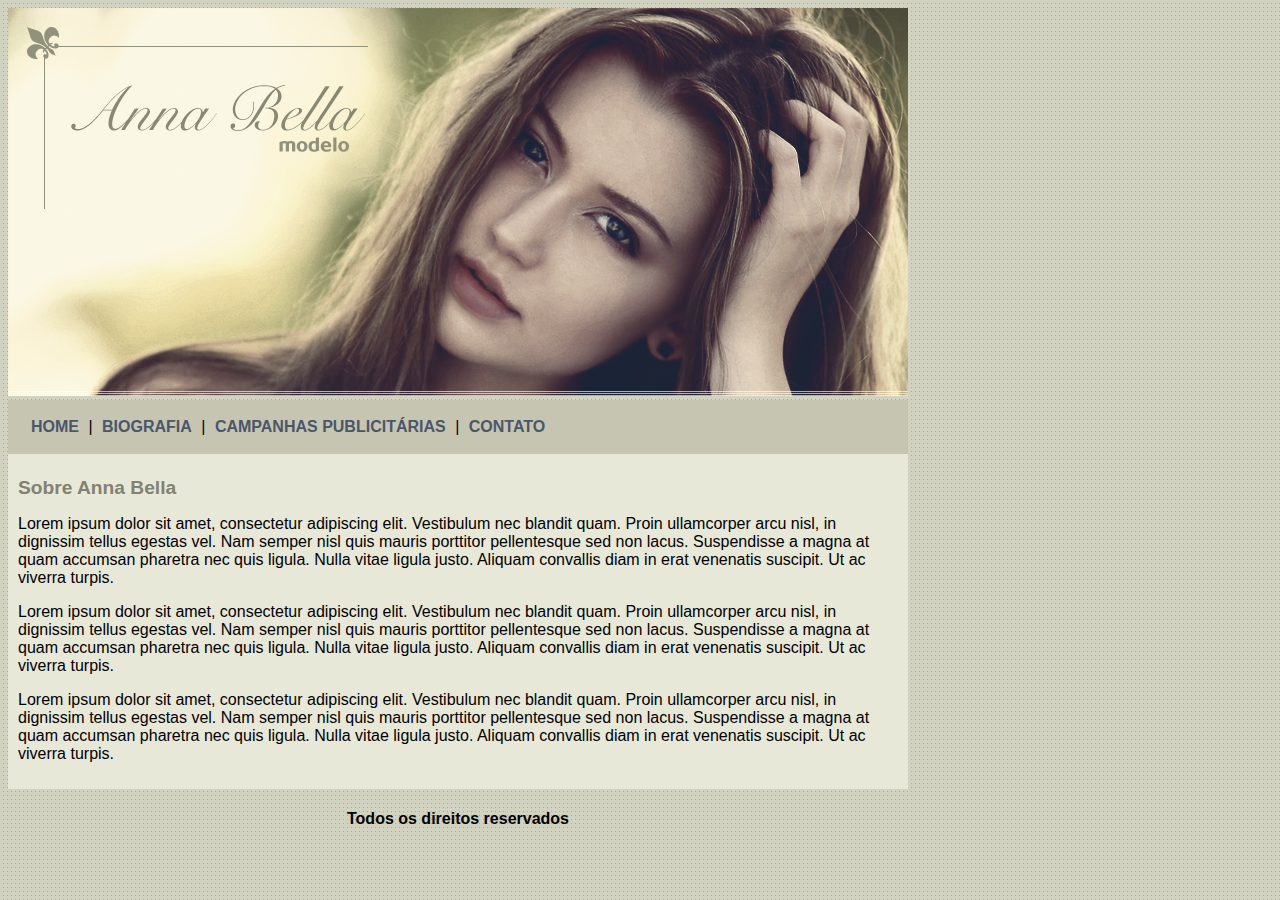
<file: index.html>
<!DOCTYPE html>
<html lang="pt-br">
<head>
    <meta charset="UTF-8">
    <meta http-equiv="X-UA-Compatible" content="IE=edge">
    <meta name="viewport" content="width=device-width, initial-scale=1.0">

    <link rel="stylesheet" type="text/css" href="estilos.css">

    <title>Anna Bella Oficial</title>
</head>
<body>
    <div id="principal"> <!-- início div principal -->

        <img src="imagens/capa.png"> <!-- capa foto -->
        <div id="menu"> <!-- início menu -->
            <a href="index.html">HOME</a> |
            <a href="biografia.html">BIOGRAFIA</a> |
            <a href="campanhas-publicitarias.html">CAMPANHAS PUBLICITÁRIAS</a> |
            <a href="contato.html">CONTATO</a>
        </div> <!-- fim menu -->

        <div id="conteudo"> <!-- início conteúdo -->

            <h1>Sobre Anna Bella</h1>
            <p>
                Lorem ipsum dolor sit amet, consectetur adipiscing elit. 
                Vestibulum nec blandit quam. Proin ullamcorper arcu nisl, 
                in dignissim tellus egestas vel. Nam semper nisl quis mauris 
                porttitor pellentesque sed non lacus. Suspendisse a magna at 
                quam accumsan pharetra nec quis ligula. Nulla vitae ligula justo. 
                Aliquam convallis diam in erat venenatis suscipit. Ut ac viverra turpis.
            </p>
            <p>
                Lorem ipsum dolor sit amet, consectetur adipiscing elit. 
                Vestibulum nec blandit quam. Proin ullamcorper arcu nisl, 
                in dignissim tellus egestas vel. Nam semper nisl quis mauris 
                porttitor pellentesque sed non lacus. Suspendisse a magna at 
                quam accumsan pharetra nec quis ligula. Nulla vitae ligula justo. 
                Aliquam convallis diam in erat venenatis suscipit. Ut ac viverra turpis.
            </p>
            <p>
                Lorem ipsum dolor sit amet, consectetur adipiscing elit. 
                Vestibulum nec blandit quam. Proin ullamcorper arcu nisl, 
                in dignissim tellus egestas vel. Nam semper nisl quis mauris 
                porttitor pellentesque sed non lacus. Suspendisse a magna at 
                quam accumsan pharetra nec quis ligula. Nulla vitae ligula justo. 
                Aliquam convallis diam in erat venenatis suscipit. Ut ac viverra turpis.
            </p>

        </div> <!-- fim conteúdo -->

        <div>



        </div>

        <div id="rodape">
            <h4 class="centralizar">Todos os direitos reservados</h4>
        </div>


    </div> <!-- fim div principal -->

    
    
</body>
</html>
</file>
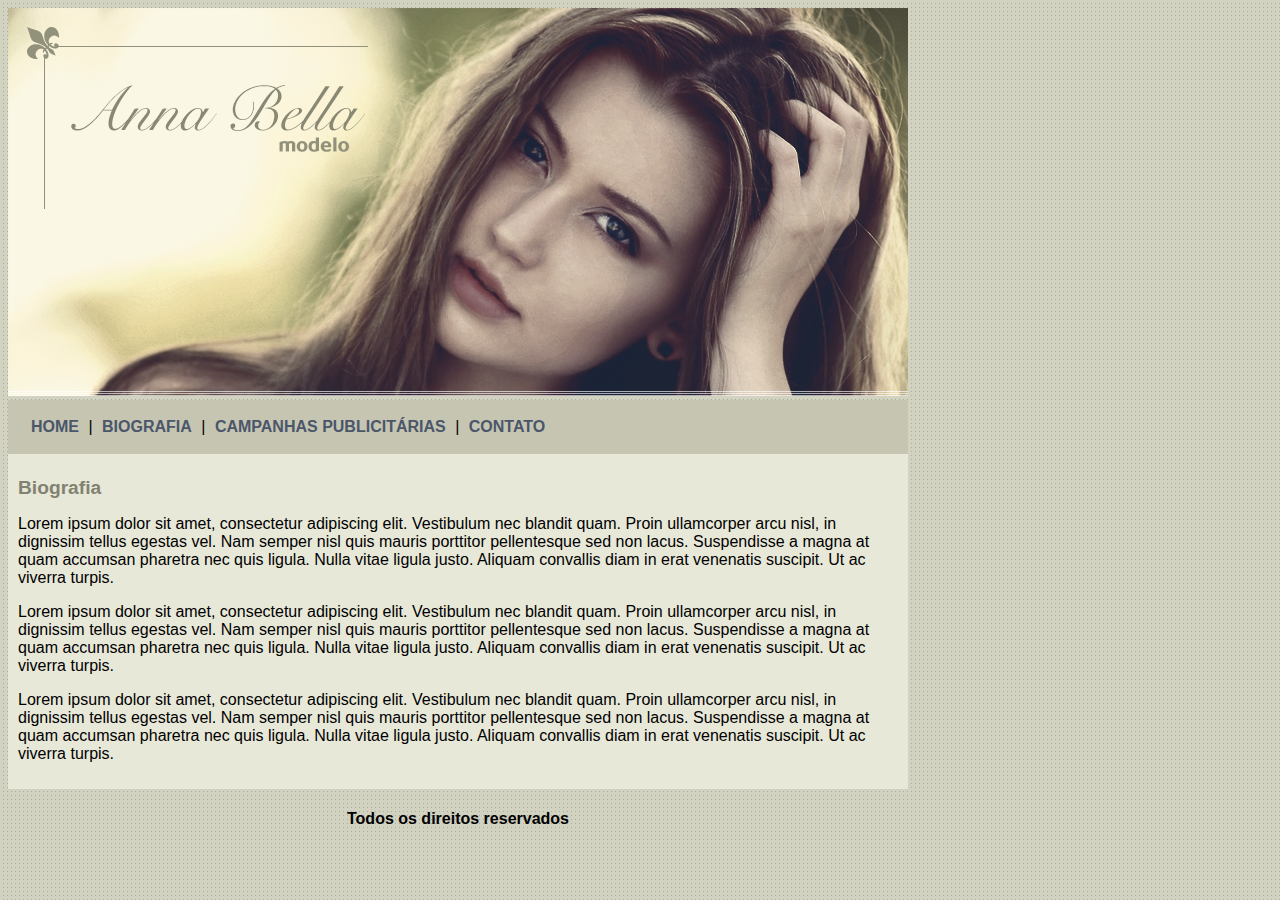
<file: biografia.html>
<!DOCTYPE html>
<html lang="pt-br">
<head>
    <meta charset="UTF-8">
    <meta http-equiv="X-UA-Compatible" content="IE=edge">
    <meta name="viewport" content="width=device-width, initial-scale=1.0">

    <link rel="stylesheet" type="text/css" href="estilos.css">

    <title>Anna Bella - Biografia</title>
</head>
<body>
    <div id="principal"> <!-- início div principal -->

        <img src="imagens/capa.png"> <!-- capa foto -->
        <div id="menu"> <!-- início menu -->
            <a href="index.html">HOME</a> |
            <a href="biografia.html">BIOGRAFIA</a> |
            <a href="campanhas-publicitarias.html">CAMPANHAS PUBLICITÁRIAS</a> |
            <a href="contato.html">CONTATO</a>
        </div> <!-- fim menu -->

        <div id="conteudo"> <!-- início conteúdo -->

            <h1>Biografia</h1>
            <p>
                Lorem ipsum dolor sit amet, consectetur adipiscing elit. 
                Vestibulum nec blandit quam. Proin ullamcorper arcu nisl, 
                in dignissim tellus egestas vel. Nam semper nisl quis mauris 
                porttitor pellentesque sed non lacus. Suspendisse a magna at 
                quam accumsan pharetra nec quis ligula. Nulla vitae ligula justo. 
                Aliquam convallis diam in erat venenatis suscipit. Ut ac viverra turpis.
            </p>
            <p>
                Lorem ipsum dolor sit amet, consectetur adipiscing elit. 
                Vestibulum nec blandit quam. Proin ullamcorper arcu nisl, 
                in dignissim tellus egestas vel. Nam semper nisl quis mauris 
                porttitor pellentesque sed non lacus. Suspendisse a magna at 
                quam accumsan pharetra nec quis ligula. Nulla vitae ligula justo. 
                Aliquam convallis diam in erat venenatis suscipit. Ut ac viverra turpis.
            </p>
            <p>
                Lorem ipsum dolor sit amet, consectetur adipiscing elit. 
                Vestibulum nec blandit quam. Proin ullamcorper arcu nisl, 
                in dignissim tellus egestas vel. Nam semper nisl quis mauris 
                porttitor pellentesque sed non lacus. Suspendisse a magna at 
                quam accumsan pharetra nec quis ligula. Nulla vitae ligula justo. 
                Aliquam convallis diam in erat venenatis suscipit. Ut ac viverra turpis.
            </p>

        </div> <!-- fim conteúdo -->

        <div>



        </div>

        <div id="rodape">
            <h4 class="centralizar">Todos os direitos reservados</h4>
        </div>


    </div> <!-- fim div principal -->

    
    
</body>
</html>
</file>
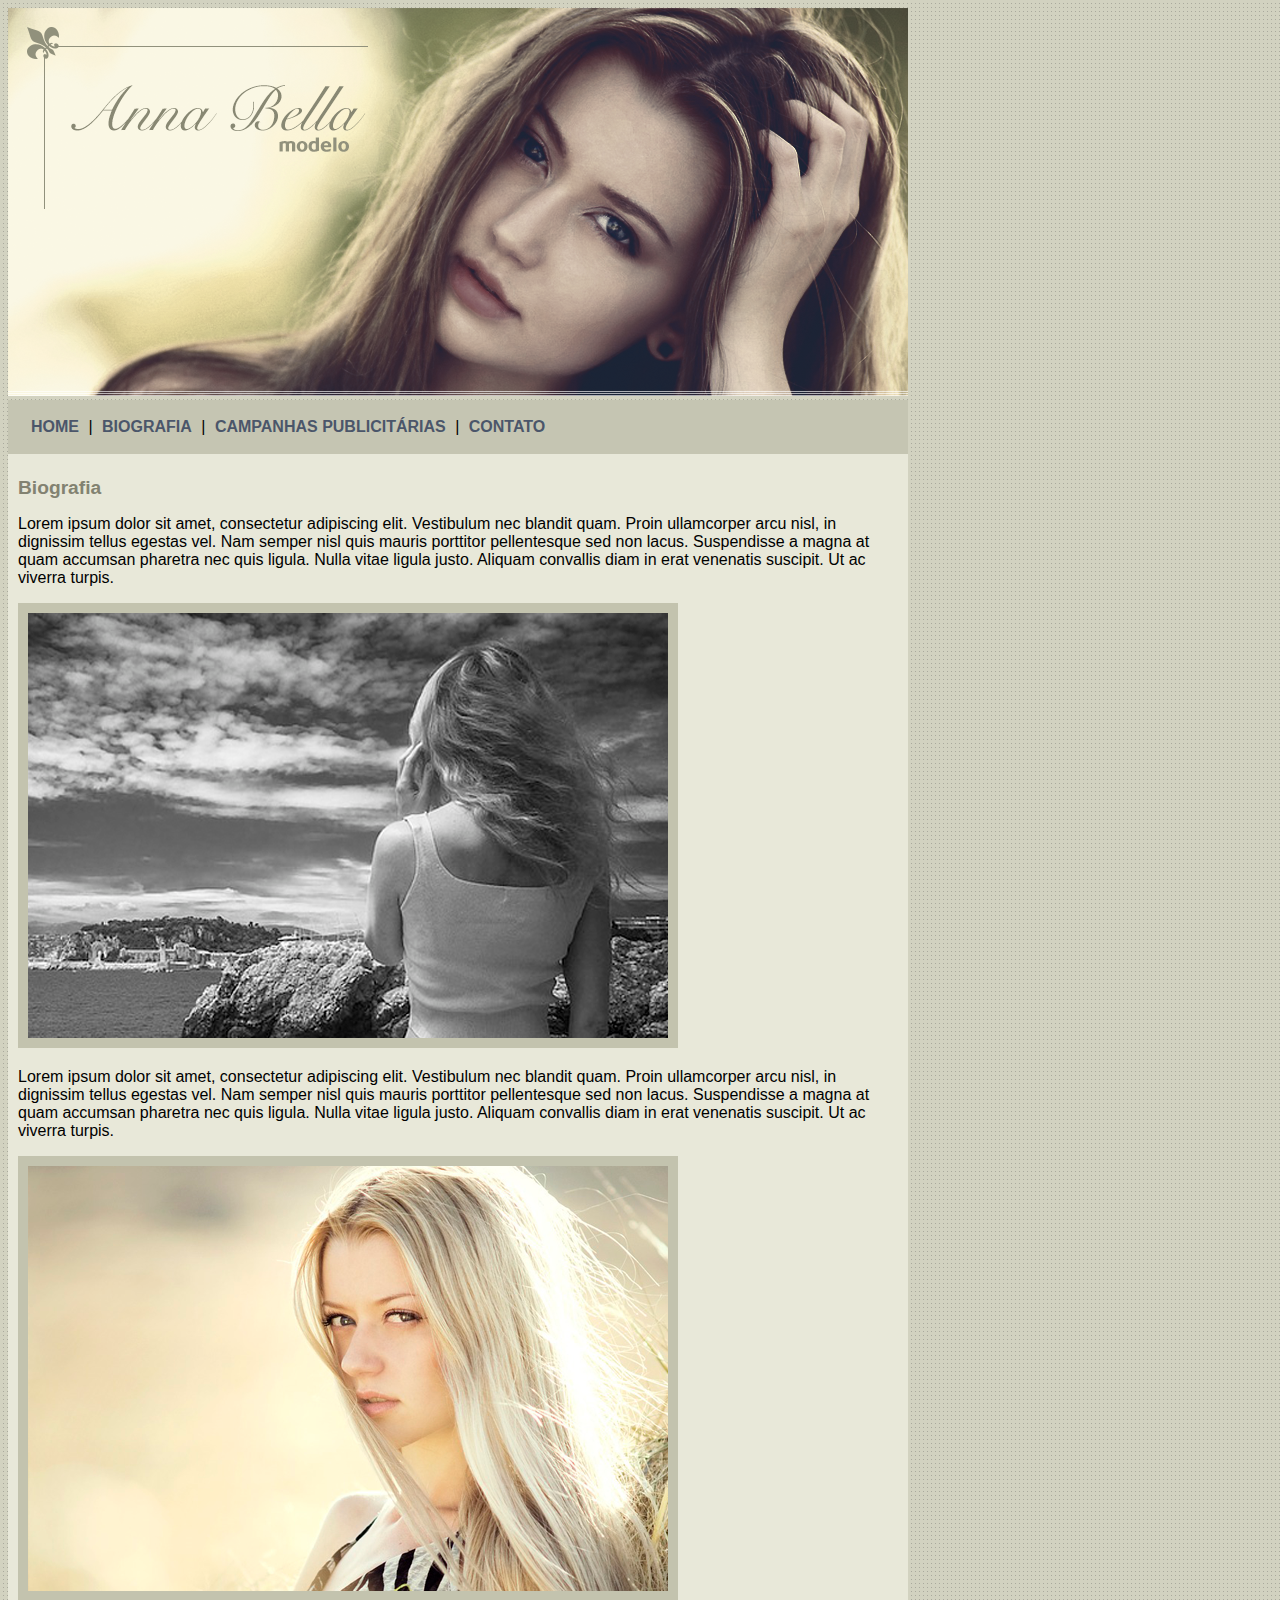
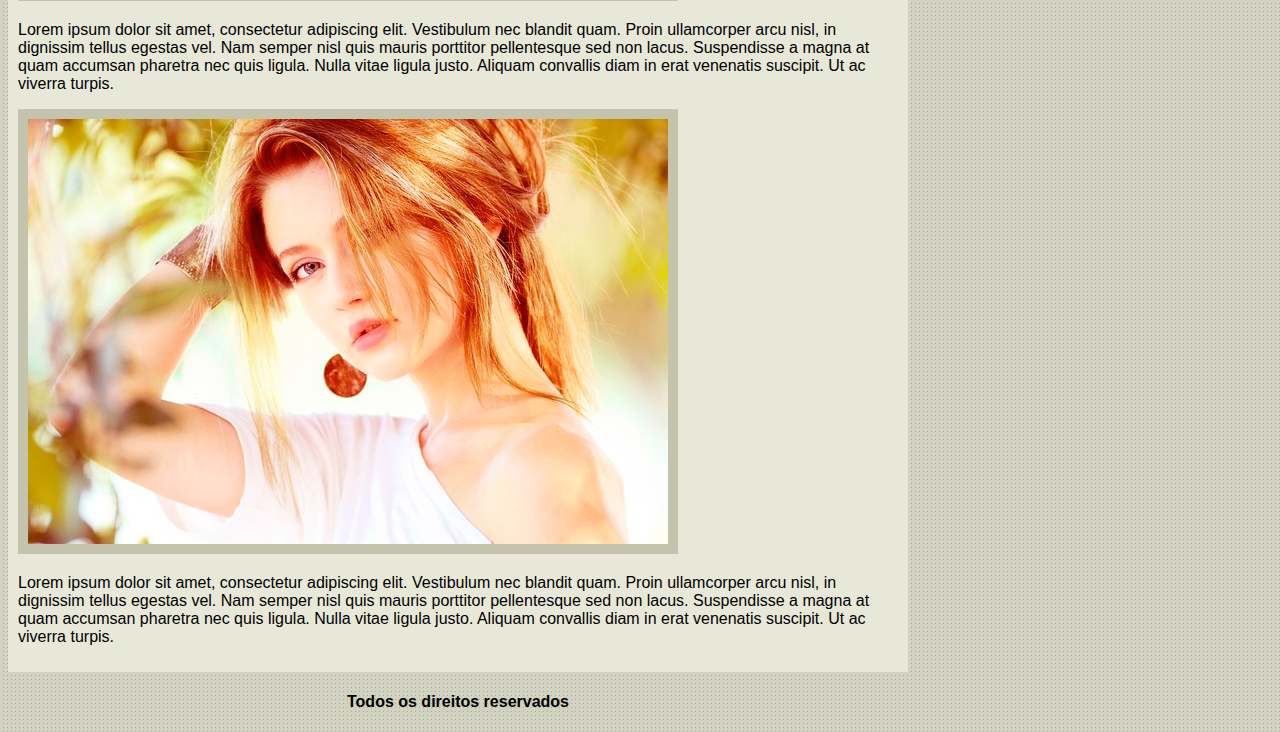
<file: campanhas-publicitarias.html>
<!DOCTYPE html>
<html lang="pt-br">
<head>
    <meta charset="UTF-8">
    <meta http-equiv="X-UA-Compatible" content="IE=edge">
    <meta name="viewport" content="width=device-width, initial-scale=1.0">

    <link rel="stylesheet" type="text/css" href="estilos.css">

    <title>Anna Bella - Campanhas Publicitárias</title>
</head>
<body>
    <div id="principal"> <!-- início div principal -->

        <img src="imagens/capa.png"> <!-- capa foto -->
        <div id="menu"> <!-- início menu -->
            <a href="index.html">HOME</a> |
            <a href="biografia.html">BIOGRAFIA</a> |
            <a href="campanhas-publicitarias.html">CAMPANHAS PUBLICITÁRIAS</a> |
            <a href="contato.html">CONTATO</a>
        </div> <!-- fim menu -->

        <div id="conteudo"> <!-- início conteúdo -->

            <h1>Biografia</h1>
            <p>
                Lorem ipsum dolor sit amet, consectetur adipiscing elit. 
                Vestibulum nec blandit quam. Proin ullamcorper arcu nisl, 
                in dignissim tellus egestas vel. Nam semper nisl quis mauris 
                porttitor pellentesque sed non lacus. Suspendisse a magna at 
                quam accumsan pharetra nec quis ligula. Nulla vitae ligula justo. 
                Aliquam convallis diam in erat venenatis suscipit. Ut ac viverra turpis.
            </p>

            <img src="imagens/foto1.png" class="img-campanha">

            <p>
                Lorem ipsum dolor sit amet, consectetur adipiscing elit. 
                Vestibulum nec blandit quam. Proin ullamcorper arcu nisl, 
                in dignissim tellus egestas vel. Nam semper nisl quis mauris 
                porttitor pellentesque sed non lacus. Suspendisse a magna at 
                quam accumsan pharetra nec quis ligula. Nulla vitae ligula justo. 
                Aliquam convallis diam in erat venenatis suscipit. Ut ac viverra turpis.
            </p>

            <img src="imagens/foto2.png" class="img-campanha">

            <p>
                Lorem ipsum dolor sit amet, consectetur adipiscing elit. 
                Vestibulum nec blandit quam. Proin ullamcorper arcu nisl, 
                in dignissim tellus egestas vel. Nam semper nisl quis mauris 
                porttitor pellentesque sed non lacus. Suspendisse a magna at 
                quam accumsan pharetra nec quis ligula. Nulla vitae ligula justo. 
                Aliquam convallis diam in erat venenatis suscipit. Ut ac viverra turpis.
            </p>

            <img src="imagens/foto3.png" class="img-campanha">

            <p>
                Lorem ipsum dolor sit amet, consectetur adipiscing elit. 
                Vestibulum nec blandit quam. Proin ullamcorper arcu nisl, 
                in dignissim tellus egestas vel. Nam semper nisl quis mauris 
                porttitor pellentesque sed non lacus. Suspendisse a magna at 
                quam accumsan pharetra nec quis ligula. Nulla vitae ligula justo. 
                Aliquam convallis diam in erat venenatis suscipit. Ut ac viverra turpis.
            </p>

        </div> <!-- fim conteúdo -->

        <div>



        </div>

        <div id="rodape">
            <h4 class="centralizar">Todos os direitos reservados</h4>
        </div>


    </div> <!-- fim div principal -->

    
    
</body>
</html>
</file>
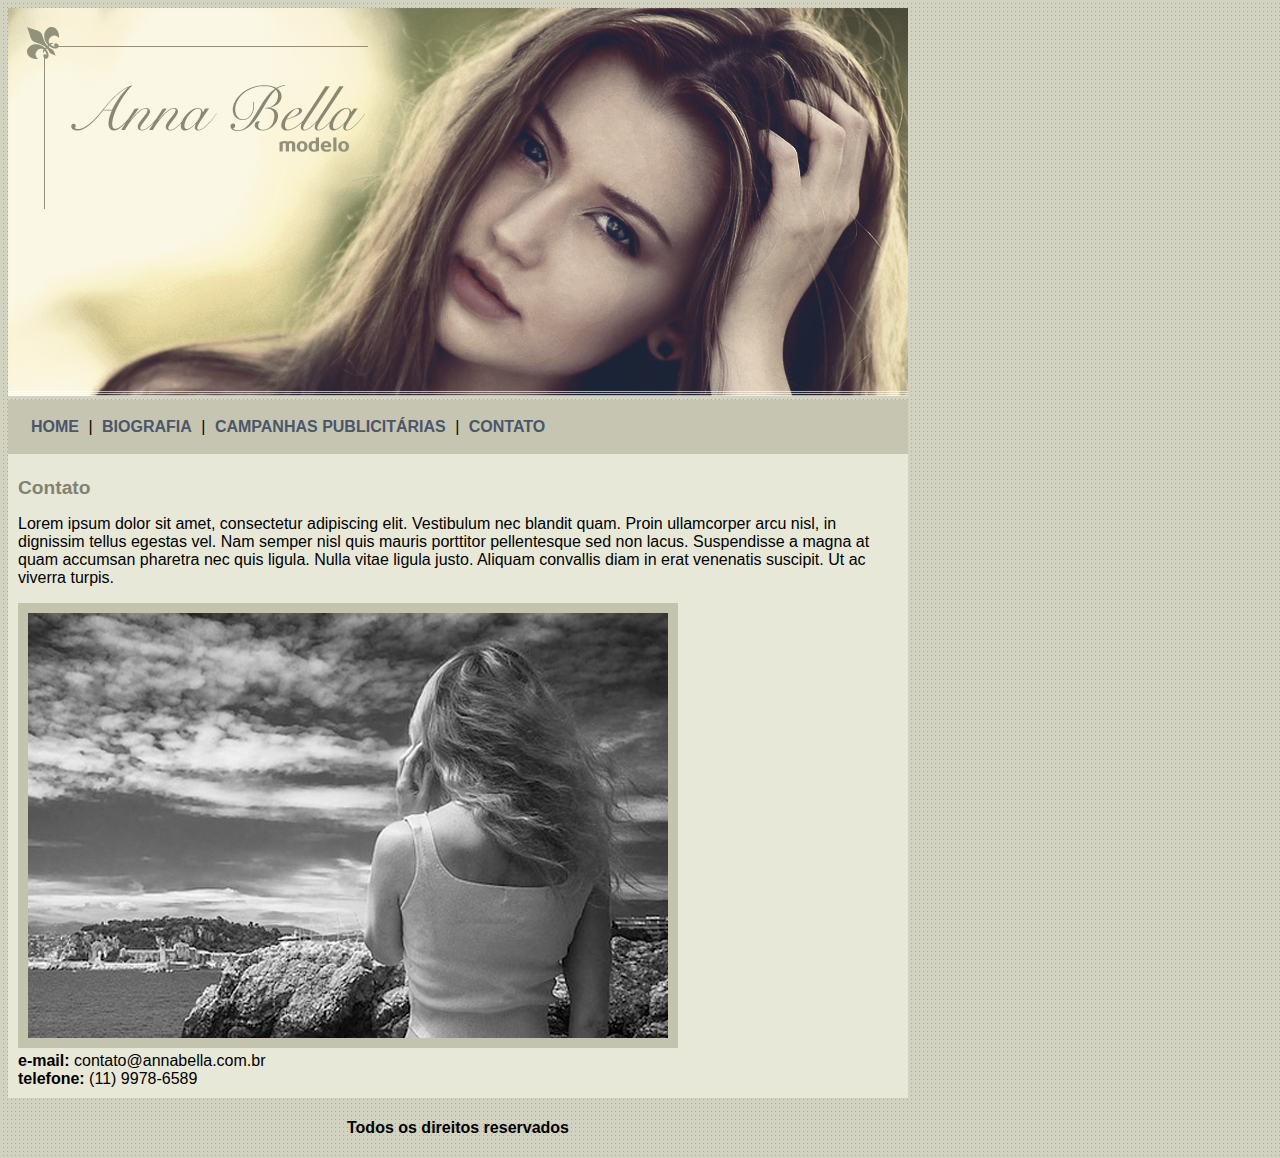
<file: contato.html>
<!DOCTYPE html>
<html lang="pt-br">
<head>
    <meta charset="UTF-8">
    <meta http-equiv="X-UA-Compatible" content="IE=edge">
    <meta name="viewport" content="width=device-width, initial-scale=1.0">

    <link rel="stylesheet" type="text/css" href="estilos.css">

    <title>Anna Bella - Contato</title>
</head>
<body>
    <div id="principal"> <!-- início div principal -->

        <img src="imagens/capa.png"> <!-- capa foto -->
        <div id="menu"> <!-- início menu -->
            <a href="index.html">HOME</a> |
            <a href="biografia.html">BIOGRAFIA</a> |
            <a href="campanhas-publicitarias.html">CAMPANHAS PUBLICITÁRIAS</a> |
            <a href="contato.html">CONTATO</a>
        </div> <!-- fim menu -->

        <div id="conteudo"> <!-- início conteúdo -->

            <h1>Contato</h1>
            <p>
                Lorem ipsum dolor sit amet, consectetur adipiscing elit. 
                Vestibulum nec blandit quam. Proin ullamcorper arcu nisl, 
                in dignissim tellus egestas vel. Nam semper nisl quis mauris 
                porttitor pellentesque sed non lacus. Suspendisse a magna at 
                quam accumsan pharetra nec quis ligula. Nulla vitae ligula justo. 
                Aliquam convallis diam in erat venenatis suscipit. Ut ac viverra turpis.
            </p>

            <img src="imagens/foto1.png" class="img-campanha">

            <div>
                <strong>e-mail:</strong> contato@annabella.com.br<br>
                <strong>telefone:</strong> (11) 9978-6589
            </div>

        </div> <!-- fim conteúdo -->

        <div>



        </div>

        <div id="rodape">
            <h4 class="centralizar">Todos os direitos reservados</h4>
        </div>


    </div> <!-- fim div principal -->

    
    
</body>
</html>
</file>
<file: estilos.css>
body {
    background: #d2d2c1 url('imagens/fundo.png');
    font: 16px Arial, Helvetica, sans-seriff;
}

#principal{
    width: 900px;
}

#menu{
    background: #c5c5b2;
    padding: 18px;
}

#conteudo{
    background: #e8e8d9;
    padding: 10px;
}

#rodape{
    text-align: center;
}

a{
    color: #4b566a;
    text-decoration: none;
    font-weight: bold;
    padding: 5px;
}

h1{
    color: #828271;
    font-size: 1.2em;
}

.img-campanha{
    border: 10px solid #c3c3ae;
}
</file>
